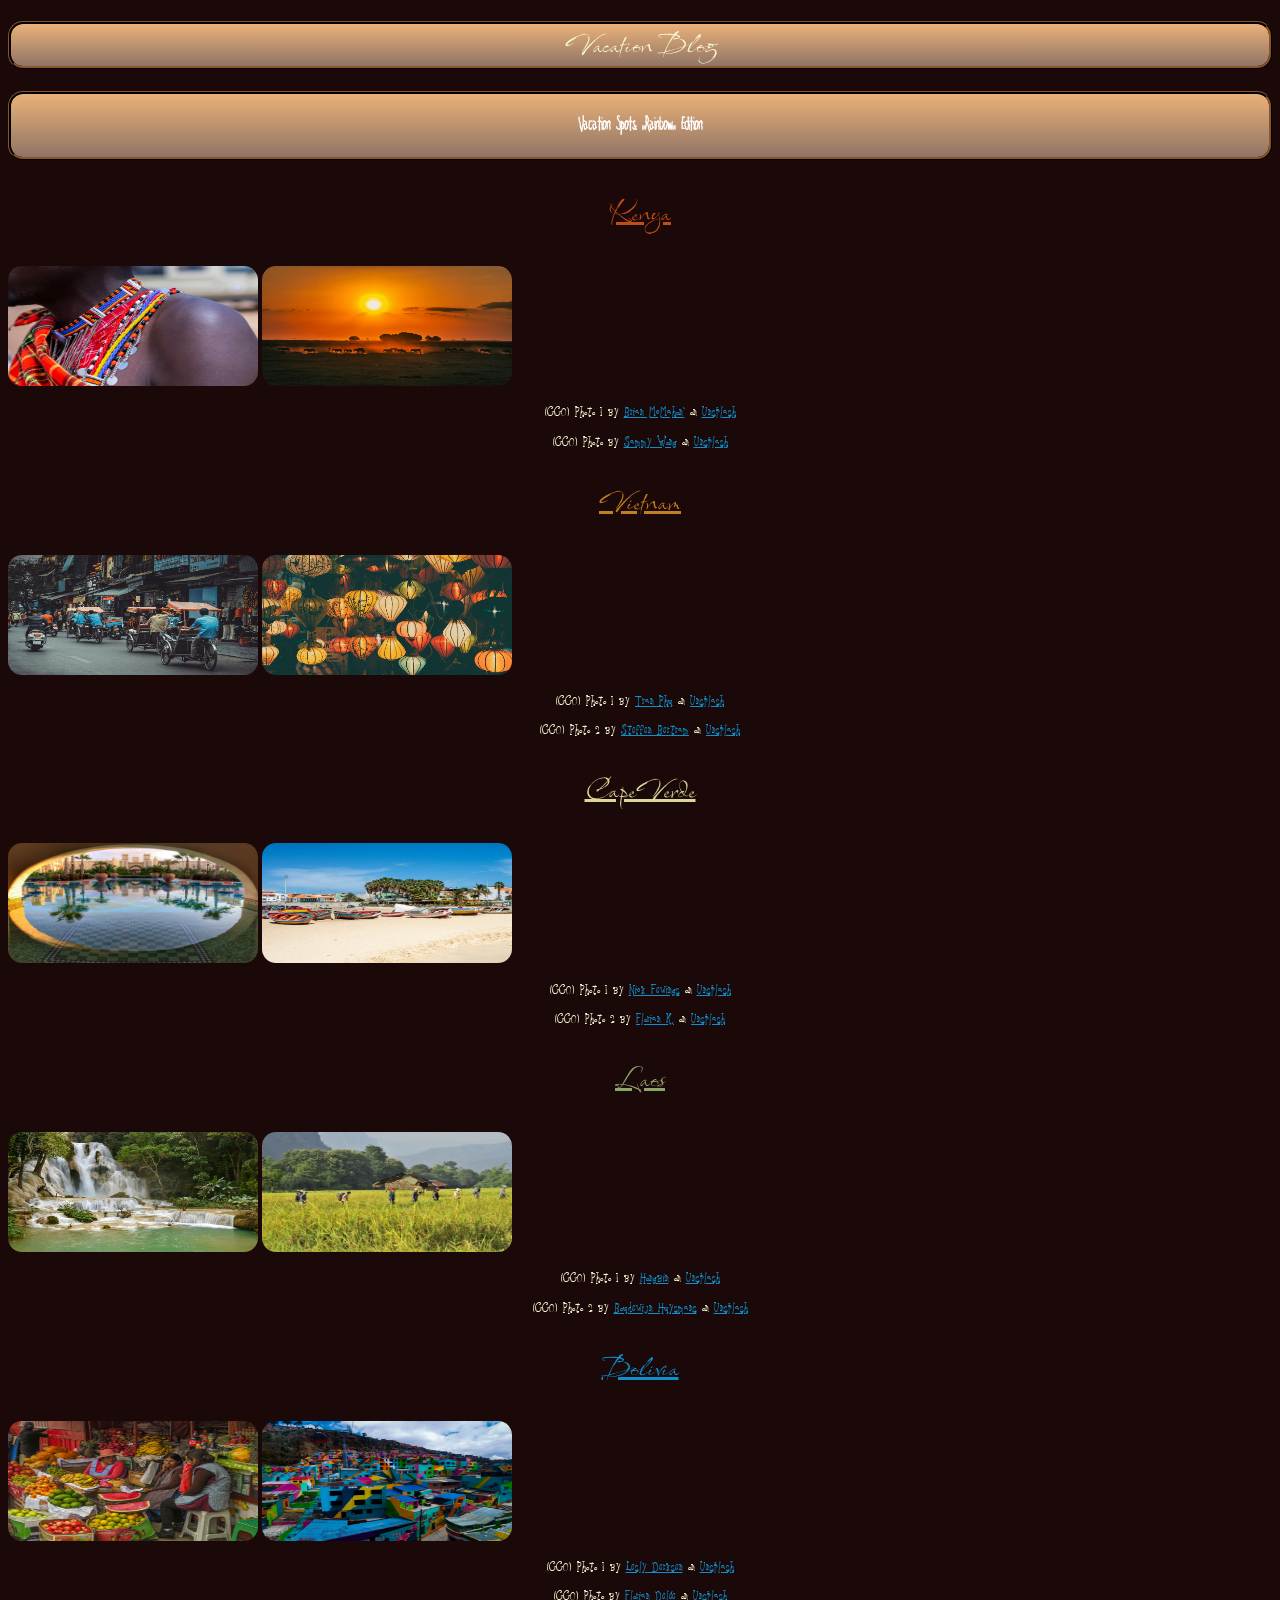
<file: index.html>
<!DOCTYPE html>
<html lang="en">
<head>
    <meta charset="UTF-8">
    <meta name="viewport" content="width=device-width, initial-scale=1.0">
    <title>Fafa's Website</title>
    <link rel="stylesheet" href="style.css"/>
</head>
<body>
    <h1 class="Heading">Vacation Blog</h1>

    <div class="FirstDiv">
    <h3>Vacation Spots: "Rainbow" Edition</h3>
    </div>
<p class="Kenya"><a class="Kenya" href="Kenya-Discovery.html">Kenya</a></p>
<img src="Brian McMahon Kenya.jpg" alt="KenyanPhoto1">
<img src="Sammy Wong Kenya.jpg" alt="KenyanPhoto2">

<p class="Credits">(CC0) Photo 1 by <a href="https://unsplash.com/@mcmre?utm_source=unsplash&utm_medium=referral&utm_content=creditCopyText">Brian McMahon`</a> on <a href="https://unsplash.com/photos/person-wearing-beaded-multicolored-necklace-in-selective-focus-photography-PTXrQVFNIAk?utm_source=unsplash&utm_medium=referral&utm_content=creditCopyText">Unsplash</a>
      <p class="Credits">(CC0) Photo by <a href="https://unsplash.com/@vr2ysl?utm_source=unsplash&utm_medium=referral&utm_content=creditCopyText">Sammy Wong</a> on <a href="https://unsplash.com/photos/silhouette-of-animals-on-beach-during-sunset-mDwBsRcsqbU?utm_source=unsplash&utm_medium=referral&utm_content=creditCopyText">Unsplash</a>
    
      </p>
<p class="Vietnam"><a class="Vietnam" href="VietnamDiscovery.html">Vietnam</a></p>
<img src="Tran-Phuy Vietnam.jpg" alt="VietnamPhoto1">
<img src="Steffen Bertram Vietnam.jpg" alt="VietnaPhoto2">

<p class="Credits">(CC0) Photo 1 by <a href="https://unsplash.com/@phuhunter142?utm_source=unsplash&utm_medium=referral&utm_content=creditCopyText">Tran Phu</a> on <a href="https://unsplash.com/photos/man-driving-white-motor-scooter-on-road-yPP08FAft7I?utm_source=unsplash&utm_medium=referral&utm_content=creditCopyText">Unsplash</a>
<p class="Credits">(CC0) Photo 2 by <a href="https://unsplash.com/@steffen_bertram?utm_source=unsplash&utm_medium=referral&utm_content=creditCopyText">Steffen Bertram</a> on <a href="https://unsplash.com/photos/white-and-red-paper-lanterns-qDZ-Xd8dX6w?utm_source=unsplash&utm_medium=referral&utm_content=creditCopyText">Unsplash</a>
</p>      

<p class="CapeVerde"><a class="CapeVerde" href="CapeVerdeDiscovery.html">CapeVerde</a></p>
<img src="Nick Fewwings Cape Verde.jpg" alt="CapeVerdePhoto1">
<img src="Florian K Cape Verde.jpg" alt="CapeVerdePhoto2">

<p class="Credits">(CC0) Photo 1 by <a href="https://unsplash.com/@jannerboy62?utm_source=unsplash&utm_medium=referral&utm_content=creditCopyText">Nick Fewings</a> on <a href="https://unsplash.com/photos/body-of-water-lRowikzz4cw?utm_source=unsplash&utm_medium=referral&utm_content=creditCopyText">Unsplash</a>
 <p class="Credits">(CC0) Photo 2 by <a href="https://unsplash.com/@flouchy?utm_source=unsplash&utm_medium=referral&utm_content=creditCopyText">Florian K.</a> on <a href="https://unsplash.com/photos/a-group-of-boats-sitting-on-top-of-a-sandy-beach-TgdsM0j_zsY?utm_source=unsplash&utm_medium=referral&utm_content=creditCopyText">Unsplash</a>
  </p>      

  <p class="Laos"><a class="Laos" href="LaosDiscovery.html">Laos</a></p>
  <img src="Hongbin Laos.jpg" alt="LaosPhoto1">
  <img src="Boudewijn Huysmans Laos.jpg" alt="LaosPhoto2">

  <p class="Credits">(CC0) Photo 1 by <a href="https://unsplash.com/@hbsun2013?utm_source=unsplash&utm_medium=referral&utm_content=creditCopyText">Hongbin</a> on <a href="https://unsplash.com/photos/a-large-waterfall-in-the-middle-of-a-forest-dIlYvdQQIrI?utm_source=unsplash&utm_medium=referral&utm_content=creditCopyText">Unsplash</a>
<p class="Credits">(CC0) Photo 2 by <a href="https://unsplash.com/@boudewijn_huysmans?utm_source=unsplash&utm_medium=referral&utm_content=creditCopyText">Boudewijn Huysmans</a> on <a href="https://unsplash.com/photos/people-walking-on-green-grass-field-during-daytime-xxS4loFfSGw?utm_source=unsplash&utm_medium=referral&utm_content=creditCopyText">Unsplash</a>
   </p>
   
   <p class="Bolivia"><a class="Bolivia" href="BoliviaDiscovery.html">Bolivia</a></p>
<img src="Lesly Derksen Bolivia.jpg" alt="BoliviaPhoto1">
<img src="Florian Delee Bolivia.jpg" alt="BoliviaPhoto2">

<p class="Credits">(CC0) Photo 1 by <a href="https://unsplash.com/@lderksen?utm_source=unsplash&utm_medium=referral&utm_content=creditCopyText">Lesly Derksen</a> on <a href="https://unsplash.com/photos/three-women-sitting-behind-assorted-fruits-on-display-in-sidewalk-F2Q0AZbHcwM?utm_source=unsplash&utm_medium=referral&utm_content=creditCopyText">Unsplash</a>
 <p class="Credits">(CC0) Photo by <a href="https://unsplash.com/@florian_delee?utm_source=unsplash&utm_medium=referral&utm_content=creditCopyText">Florian Delée</a> on <a href="https://unsplash.com/photos/a-group-of-colorful-buildings-7stPIB_E_EU?utm_source=unsplash&utm_medium=referral&utm_content=creditCopyText">Unsplash</a>
 </p>
      


</body>
</html>
</file>
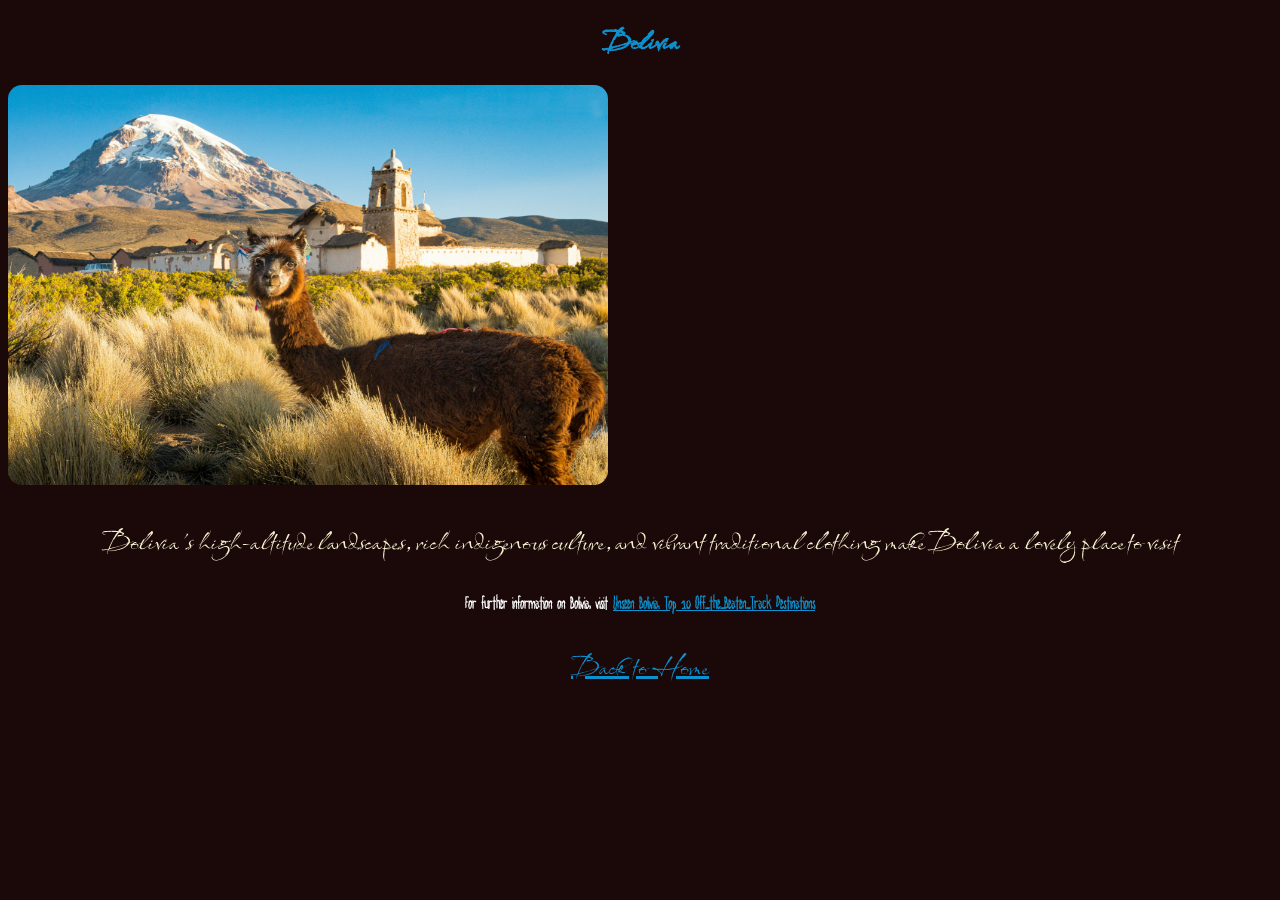
<file: BoliviaDiscovery.html>
<!DOCTYPE html>
<html lang="en">
<head>
    <meta charset="UTF-8">
    <meta name="viewport" content="width=device-width, initial-scale=1.0">
    <title>Fafa's Website</title>
    <link rel="stylesheet" href="style.css"/>
</head>
<body>
    <h1 class="HeadingB">Bolivia</h1>
    <img class="WebpageImg" src="Alain Bonnardeux Bolivia.jpg"BoliviaWebpage">
    <p class="Credits">
        <p>Bolivia's high-altitude landscapes, rich indigenous culture, and vibrant traditional clothing make Bolivia a lovely place to visit</p>
      <h3> For further information on Bolivia, visit <a href=https://lambontherhodes.com/unseen-bolivia-top-10-off-the-beaten-track-destinations>Unseen Bolivia: Top 10 Off-the-Beaten-Track Destinations</a></h3>
    <p><a href="index.html"> Back to Home</a></p>
</body>
</html>
</file>
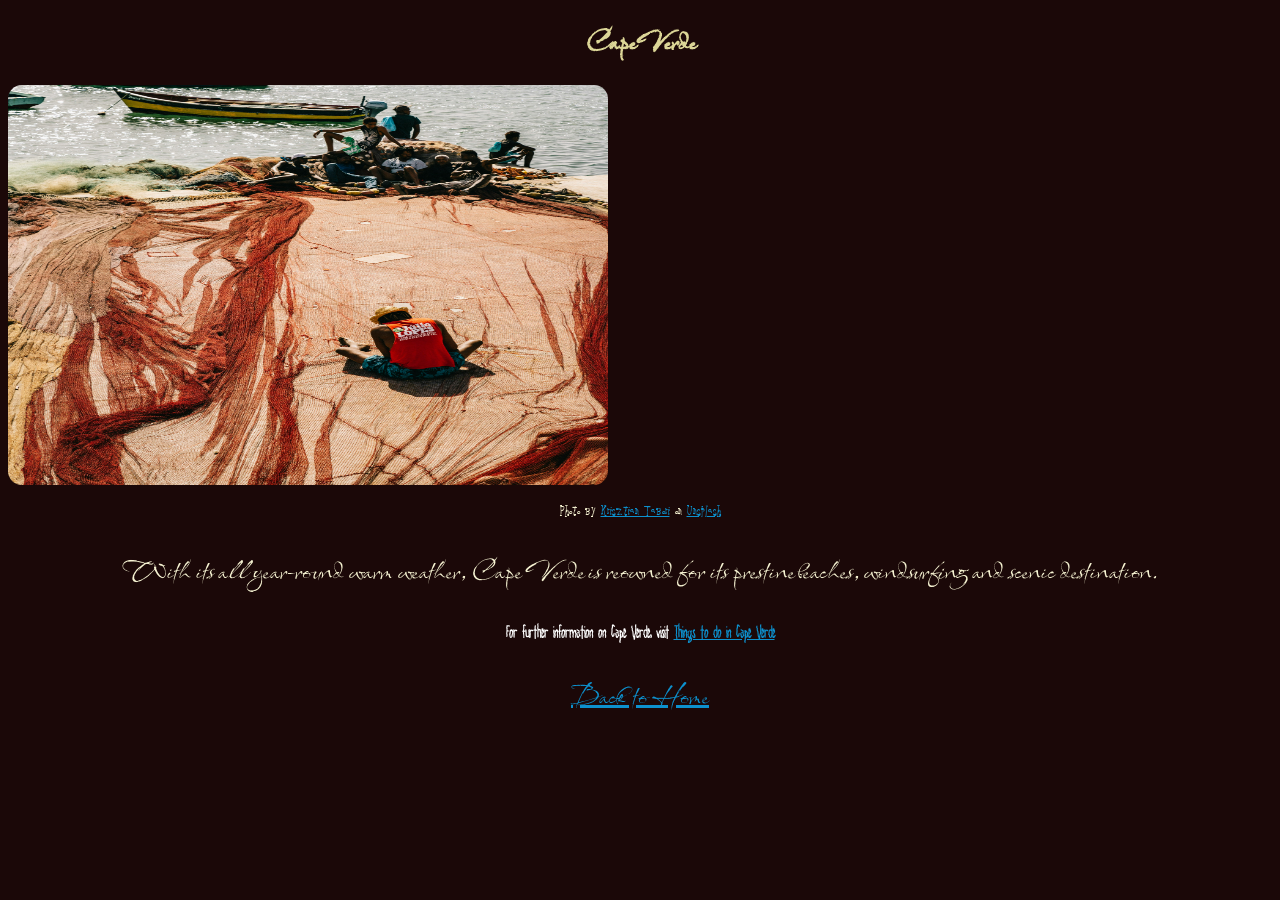
<file: CapeVerdeDiscovery.html>
<!DOCTYPE html>
<html lang="en">
<head>
    <meta charset="UTF-8">
    <meta name="viewport" content="width=device-width, initial-scale=1.0">
    <title>Fafa's Website</title>
    <link rel="stylesheet" href="style.css"/>
</head>
<body>
    <h1 class="HeadingC">CapeVerde</h1>
    <img class="WebpageImg" src="Krisztian Tabori Cape Verde.jpg" alt="CapeVerdeWebpage">
    <p class="Credits">Photo by <a href="https://unsplash.com/@ktabori?utm_source=unsplash&utm_medium=referral&utm_content=creditCopyText">Krisztian Tabori</a> on <a href="https://unsplash.com/photos/man-sitting-on-stone-fragment-vdWjS8MlJnc?utm_source=unsplash&utm_medium=referral&utm_content=creditCopyText">Unsplash</a>
     <p>With its all year-round warm weather, Cape Verde is reowned for its prestine beaches, windsurfing and scenic destination.</p> 
      <h3> For further information on Cape Verde, visit <a href=https://www.viator.com/Cape-Verde/d4461>Things to do in Cape Verde</a></h3>
    <p><a href="index.html"> Back to Home</a></p>
</body>
</html>
</file>
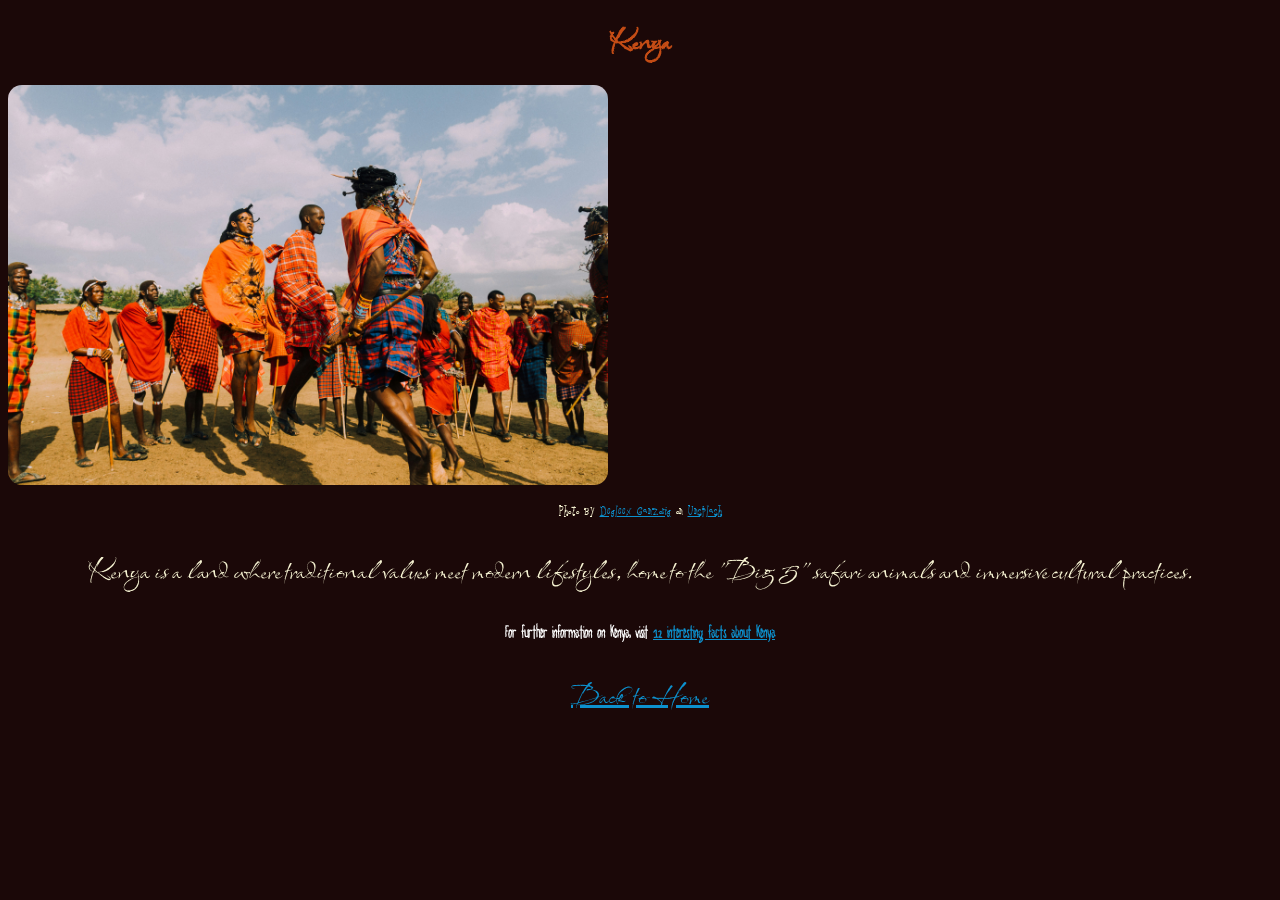
<file: Kenya-Discovery.html>
<!DOCTYPE html>
<html lang="en">
<head>
    <meta charset="UTF-8">
    <meta name="viewport" content="width=device-width, initial-scale=1.0">
    <title>Fafa's Website</title>
    <link rel="stylesheet" href="style.css"/>
</head>
<body>
    <h1 class="HeadingK">Kenya</h1>
    <img class="WebpageImg" src="Degleex Kenya.jpg" alt="KenyanWebpage">
    <p class="Credits">Photo by <a href="https://unsplash.com/@degleex?utm_source=unsplash&utm_medium=referral&utm_content=creditCopyText">Degleex Ganzorig</a> on <a href="https://unsplash.com/photos/a-group-of-people-standing-around-each-other-Xd0K5B-ZfH4?utm_source=unsplash&utm_medium=referral&utm_content=creditCopyText">Unsplash</a>
      </p>
      <p>Kenya is a land where traditional values meet modern lifestyles, home to the "Big 5" safari animals and immersive cultural practices.</p> 
      <h3> For further information on Kenya, visit <a href="https://www.contiki.com/six-two/article/facts-about-kenya/">12 interesting facts about Kenya</a></h3>
    <p><a href="index.html"> Back to Home</a></p>

</body>
</html>
</file>
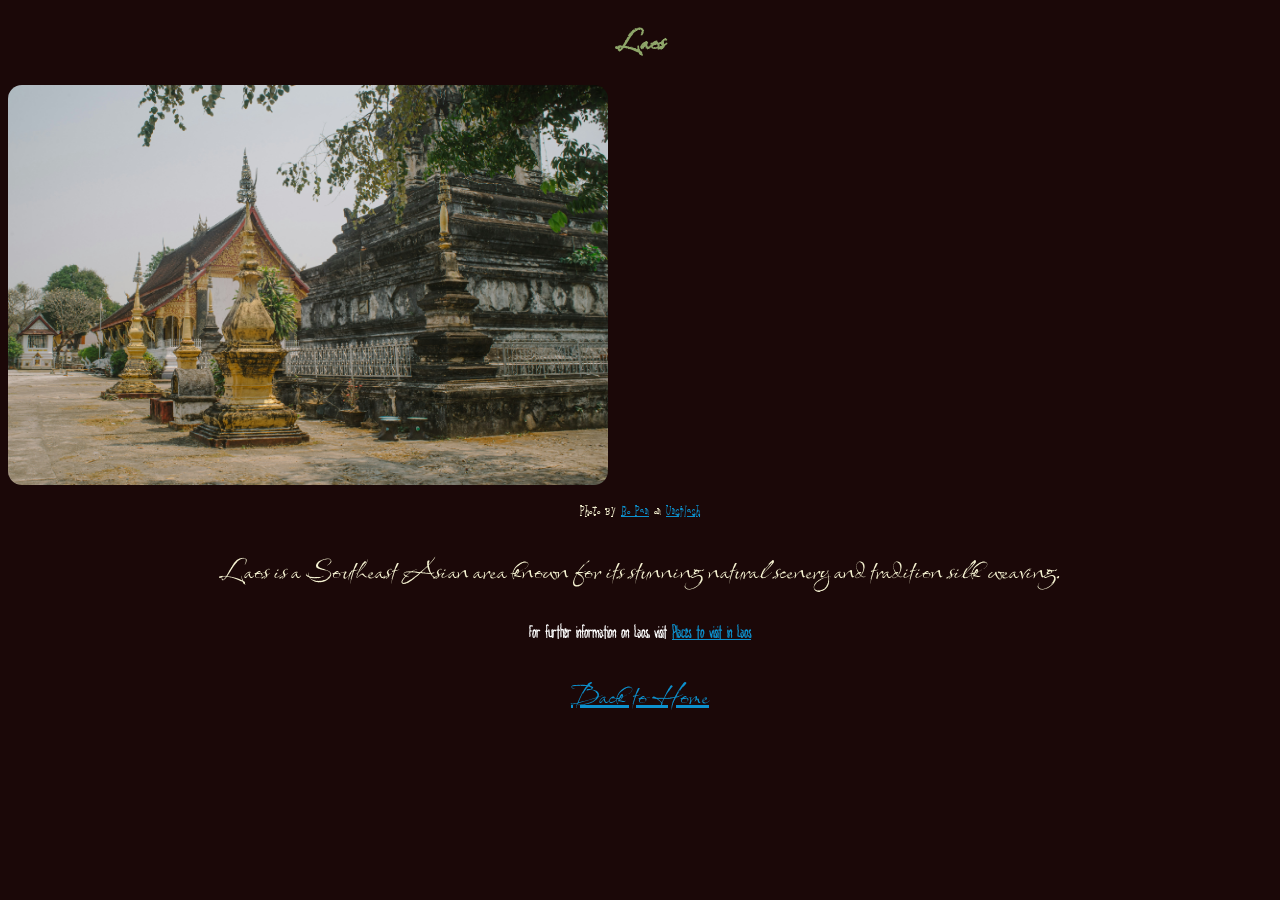
<file: LaosDiscovery.html>
<!DOCTYPE html>
<html lang="en">
<head>
    <meta charset="UTF-8">
    <meta name="viewport" content="width=device-width, initial-scale=1.0">
    <title>Fafa's Website</title>
    <link rel="stylesheet" href="style.css"/>
</head>
<body>
    <h1 class="HeadingL">Laos</h1>
    <img class="WebpageImg" src="Bo Pan Laos.jpg" alt="LaosWebpage">
    <p class="Credits">Photo by <a href="https://unsplash.com/@montager?utm_source=unsplash&utm_medium=referral&utm_content=creditCopyText">Bo Pan</a> on <a href="https://unsplash.com/photos/a-row-of-buildings-sitting-next-to-each-other-tGumHR3lwwE?utm_source=unsplash&utm_medium=referral&utm_content=creditCopyText">Unsplash</a>
        <p>Laos is a Southeast Asian area known for its stunning natural scenery and tradition silk weaving.</p>
      <h3> For further information on Laos, visit <a href=https://www.wendywutours.co.nz/laos/places-to-visit>Places to visit in Laos</a></h3>
    <p><a href="index.html"> Back to Home</a></p>
</body>
</html>
</file>
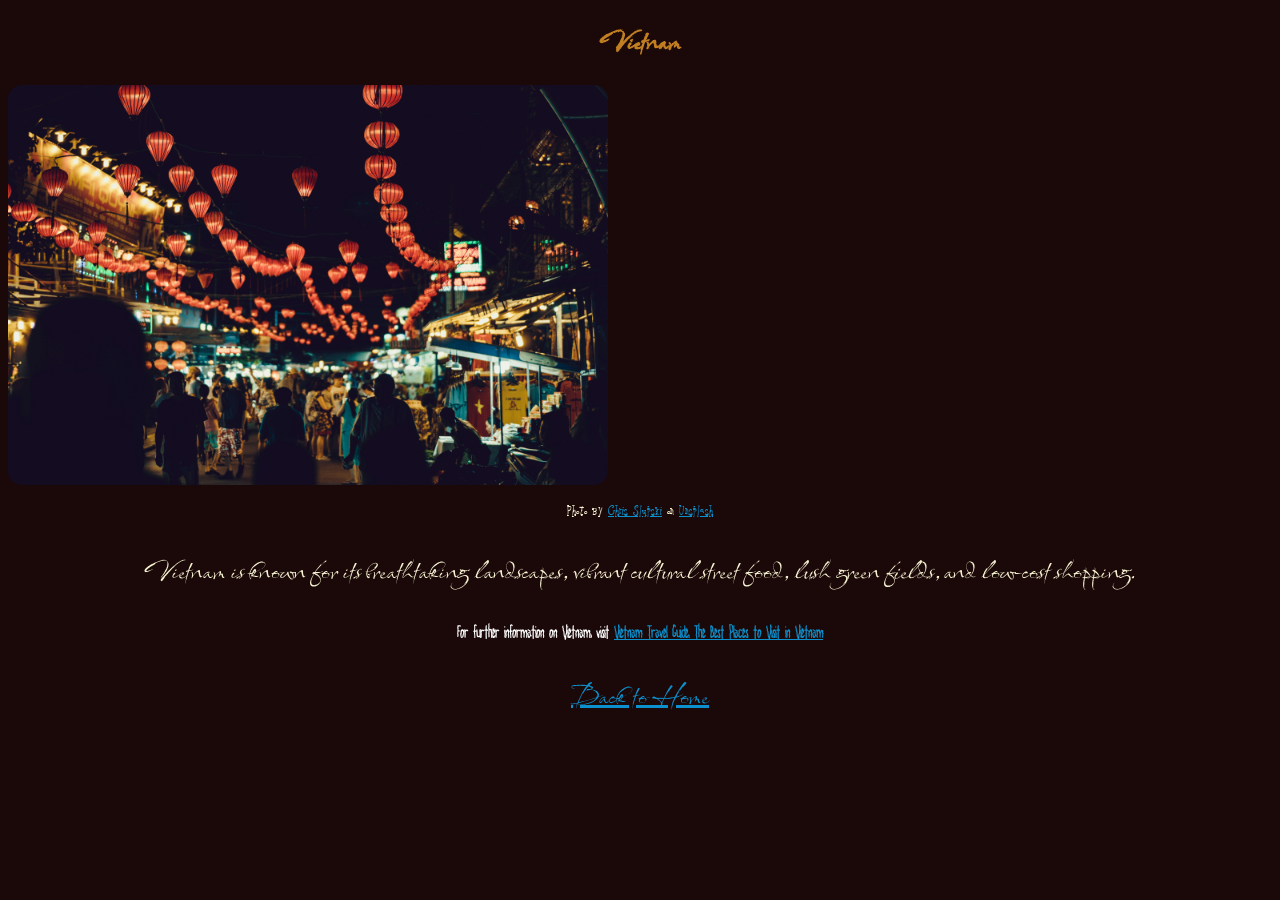
<file: VietnamDiscovery.html>
<!DOCTYPE html>
<html lang="en">
<head>
    <meta charset="UTF-8">
    <meta name="viewport" content="width=device-width, initial-scale=1.0">
    <title>Fafa's Website</title>
    <link rel="stylesheet" href="style.css"/>
</head>
<body>
    <h1 class="HeadingV">Vietnam</h1>
    <img class="WebpageImg" src="Chris Slupski Vietnam.jpg" alt="VietnamWebpage">
    <p class="Credits">Photo by <a href="https://unsplash.com/@kslupski?utm_source=unsplash&utm_medium=referral&utm_content=creditCopyText">Chris Slupski</a> on <a href="https://unsplash.com/photos/people-walking-between-food-stalls-under-chinese-lanterns-tCM6cQjIQ7Q?utm_source=unsplash&utm_medium=referral&utm_content=creditCopyText">Unsplash</a>
      <p>Vietnam is known for its breathtaking landscapes, vibrant cultural street food, lush green fields, and low-cost shopping.</p> 
      <h3> For further information on Vietnam, visit <a href=https://www.stokedtotravel.com/vietnam-travel-guide/> Vietnam Travel Guide: The Best Places to Visit in Vietnam</a></h3>
    <p><a href="index.html"> Back to Home</a></p>


</body>
</html>
</file>
<file: style.css>
body{
    background-color: #1b0808;
}

.Heading{
text-align: center;
font-size: xx-large;
font-weight: lighter;
font-family:babylonica;
color: #f7f4d3;
border-radius: 15px;
border-style:ridge;
border-color: #352110;
background-image: linear-gradient(#eab178, #e9c6ae91);
}

.FirstDiv{
text-align: center;
font-size: large;
font-weight: lighter;
font-family:sketchbook;
color:#b8490d;
background-image: linear-gradient(#eab178, #e9c6ae91 );
border-radius: 15px;
border-style: ridge;
border-color: #352110;
}


.SecondDiv{
    text-align: center;
    font-size: xx-large;
    font-family: sketchbook;
    color: #086f60;

}


p{
    font-family:babylonica;
    font-size: xx-large;
    text-align: center; 
    color:#f7f4d3
}

img{
    width: 250px;
    height:120px;
    align-items:center;
        border-radius:14px;
    border-width:100px;
    border-color: #f7f4d3;
}

.WebpageImg{
    width: 600px;
    height:400px;
}

h3{
    font-family: filamental;
    text-align: center;
    color: #ffffff;
}

.Credits{
    font-size: smaller;
    font-family:sketchbook;
}

.Kenya{
    color: #c44c15;
}


.Vietnam{
    color: #c27f21;
}

.CapeVerde{
    color: #dcd697;
}

.Laos{
    color: #8ea569;
}

.Bolivia{
    color: #0d91ce;
}

.HeadingK{
    color:#c44c15;
    font-family:babylonica;
    text-align: center;
    font-size: xx-large;
}

.HeadingV{
 color:#c27f21;
    font-family:babylonica;
    text-align: center;
    font-size: xx-large;   
}

.HeadingC{
  color:#dcd697;
    font-family:babylonica;
    text-align: center;
    font-size: xx-large;      
}

.HeadingL{
 color: #8ea569;
    font-family:babylonica;
    text-align: center;
    font-size: xx-large;         
}

.HeadingB{
  color: #0d91ce;
    font-family:babylonica;
    text-align: center;
    font-size: xx-large;         
}
a{
    color: #0d91ce;
}


@font-face {
    font-family:sketchbook;
    src: url(SKETCHBO.TTF);
}

@font-face {
    font-family:babylonica;
    src: url(Babylonica-Regular.ttf);
}

@font-face {
    font-family: barbie;
    src: url(BARBJSH_.TTF);
}

@font-face {
    font-family: filamental;
    src: url(Filamental.ttf);
}

@font-face {
    font-family: sometimes;
    src: url(Sometimes.ttf);
}

@font-face {
    font-family: anke;
    src: url(ankecallig-fg.ttf);
}

@font-face {
    font-family: kindergarten;
    src: url(kindergarten.ttf);
}
</file>
